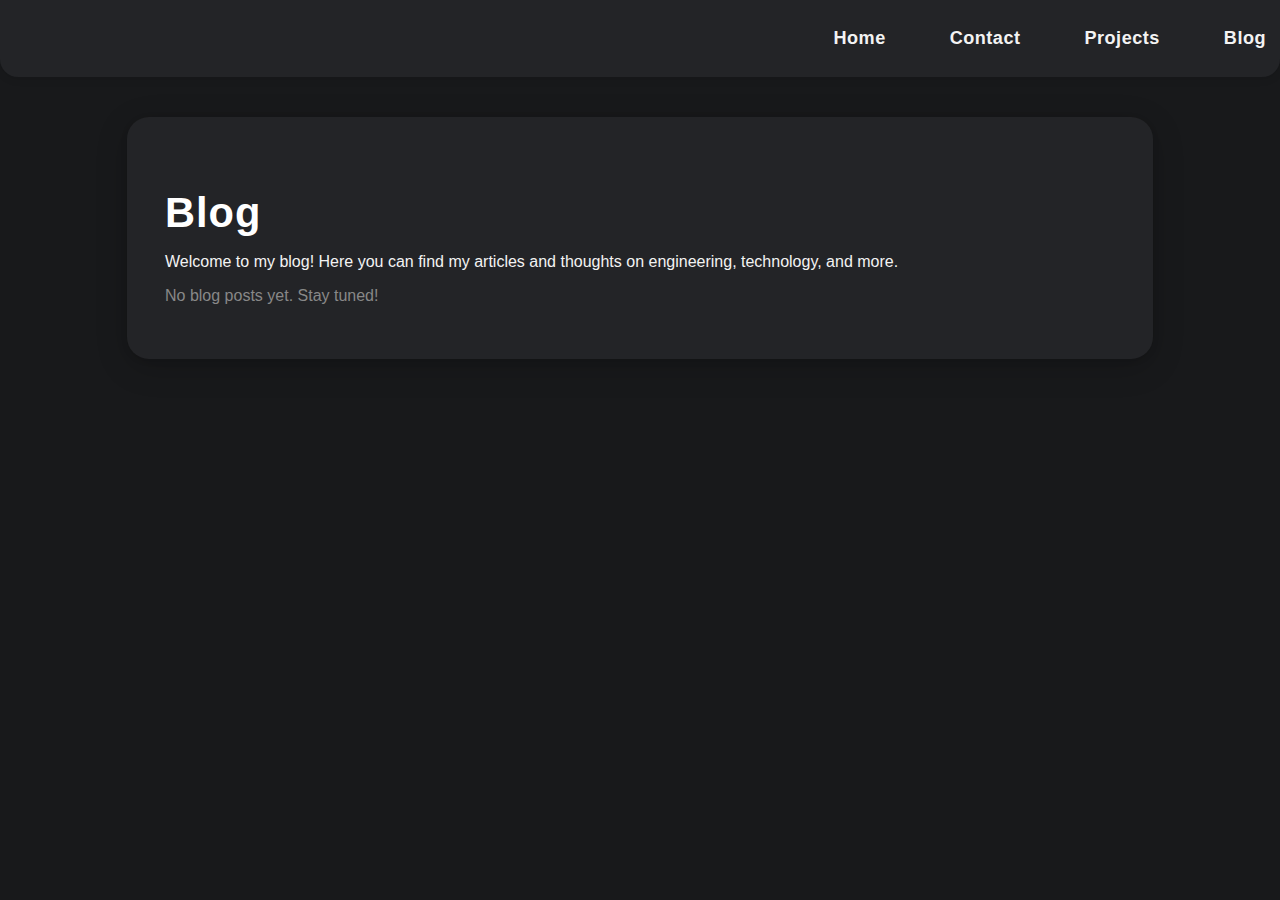
<file: blog.html>
<!DOCTYPE html>
<html lang="en">
<head>
  <meta charset="UTF-8">
  <title>Blog - Osman Tunç</title>
  <link rel="stylesheet" href="style.css">
</head>
<body>
  <nav class="navbar">
    <a href="index.html">Home</a>
    <a href="contact.html">Contact</a>
    <a href="projects.html">Projects</a>
    <a href="blog.html">Blog</a>
  </nav>
  <div class="container">
    <h1>Blog</h1>
    <p>Welcome to my blog! Here you can find my articles and thoughts on engineering, technology, and more.</p>
    <ul>
      <!-- Örnek blog yazısı -->
      <!--
      <li>
        <b>My First Blog Post</b>
        <p>This is a short summary of my first blog post. <a href="blog-post-1.html">Read more</a></p>
      </li>
      -->
    </ul>
    <p style="color: #888;">No blog posts yet. Stay tuned!</p>
  </div>
</body>
</html>
</file>
<file: style.css>
body {
  font-family: 'Segoe UI', Arial, sans-serif;
  margin: 0;
  min-height: 100vh;
  background: #18191b;
  color: #f3f3f3;
}

.container {
  max-width: 950px;
  margin: 40px auto 40px auto;
  background: #232427;
  padding: 44px 38px 38px 38px;
  border-radius: 22px;
  box-shadow: 0 8px 32px rgba(0,0,0,0.18), 0 1.5px 6px rgba(0,0,0,0.10);
}

.navbar {
  display: flex;
  justify-content: flex-end;
  gap: 36px;
  background: #232427;
  padding: 22px 0 22px 0;
  border-radius: 0 0 18px 18px;
  margin-bottom: 36px;
  box-shadow: 0 2px 8px rgba(0,0,0,0.10);
  position: sticky;
  top: 0;
  z-index: 10;
}
.navbar a {
  color: #f3f3f3;
  text-decoration: none;
  font-weight: 600;
  font-size: 1.13em;
  letter-spacing: 0.5px;
  transition: color 0.2s, background 0.2s;
  padding: 6px 14px;
  border-radius: 8px;
}
.navbar a:hover, .navbar a:focus {
  color: #ff5e2f;
  background: #18191b;
  text-decoration: none;
}

h1 {
  color: #fff;
  font-size: 2.6em;
  margin-bottom: 0.2em;
  letter-spacing: 1px;
  font-weight: 800;
}
h2 {
  color: #fff;
  font-size: 1.4em;
  margin-top: 2.2em;
  margin-bottom: 0.7em;
  letter-spacing: 0.5px;
  border-left: 4px solid #ff5e2f;
  padding-left: 12px;
  background: linear-gradient(90deg, #232427 60%, transparent 100%);
}
h3 {
  color: #ff5e2f;
  margin-top: 1.5em;
  margin-bottom: 0.5em;
  font-size: 1.1em;
  font-weight: 700;
}

.top-contact {
  margin: 18px 0 32px 0;
  display: flex;
  gap: 32px;
}
.top-contact a {
  color: #ff5e2f;
  text-decoration: none;
  font-weight: 600;
  font-size: 1.08em;
  display: flex;
  align-items: center;
  transition: color 0.2s, background 0.2s;
  padding: 4px 10px 4px 4px;
  border-radius: 6px;
}
.top-contact a:hover {
  color: #fff;
  background: #ff5e2f;
}

.about, .experience, .education, .projects, .skills, .certifications, .contact {
  margin-bottom: 32px;
}
.exp-item, .edu-item {
  margin-bottom: 20px;
}
.exp-title, .edu-title {
  font-weight: bold;
  color: #fff;
}
.exp-date, .edu-date {
  color: #bdbdbd;
  font-size: 0.98em;
  margin-bottom: 2px;
}
.projects ul, .skills ul, .certifications ul, .contact ul {
  margin-top: 10px;
}
.projects ul, .skills ul, .certifications ul, .contact ul {
  padding-left: 18px;
}
.projects li, .skills li, .certifications li, .contact li {
  margin-bottom: 10px;
  line-height: 1.6;
}

.projects > ul > li {
  background: #232427;
  border-radius: 12px;
  box-shadow: 0 2px 8px rgba(0,0,0,0.13);
  padding: 24px 22px 18px 22px;
  margin-bottom: 28px;
  transition: box-shadow 0.2s, background 0.2s;
  border-left: 5px solid #ff5e2f;
}
.projects > ul > li:hover {
  background: #18191b;
  box-shadow: 0 4px 16px rgba(0,0,0,0.18);
}

.projects b {
  font-size: 1.08em;
  color: #ff5e2f;
  font-weight: 700;
}

.project-images {
  display: flex;
  gap: 18px;
  margin-bottom: 18px;
  flex-wrap: wrap;
}
.project-images img {
  max-width: 220px;
  width: 100%;
  border-radius: 8px;
  box-shadow: 0 2px 8px rgba(0,0,0,0.13);
  cursor: pointer;
  transition: box-shadow 0.2s;
  background: #18191b;
}
.project-images img:hover {
  box-shadow: 0 4px 16px #ff5e2f44;
}
.system-image {
  display: block;
  margin: 30px auto 30px auto;
  max-width: 95%;
  width: 520px;
  border-radius: 12px;
  box-shadow: 0 2px 12px rgba(0,0,0,0.13);
  cursor: pointer;
  transition: box-shadow 0.2s;
  background: #18191b;
}
.system-image:hover {
  box-shadow: 0 4px 24px #ff5e2f44;
}
.project-video {
  display: block;
  margin: 24px auto 0 auto;
  max-width: 480px;
  width: 100%;
  border-radius: 10px;
  box-shadow: 0 2px 12px rgba(0,0,0,0.13);
}

.projects a, .certifications a, .skills a, .contact a {
  color: #ff5e2f;
  text-decoration: none;
  transition: color 0.2s;
}
.projects a:hover, .certifications a:hover, .skills a:hover, .contact a:hover {
  color: #fff;
  text-decoration: underline;
}

.contact ul {
  list-style: none;
  padding-left: 0;
}
.contact li {
  margin-bottom: 8px;
}

.blog-list {
  list-style: none;
  padding-left: 0;
}
.blog-list li {
  margin-bottom: 24px;
  background: #232427;
  border-left: 4px solid #ff5e2f;
  padding: 12px 18px;
  border-radius: 7px;
}

code {
  background: #232427;
  color: #ff5e2f;
  padding: 2px 6px;
  border-radius: 4px;
  font-size: 0.98em;
}

@media (max-width: 700px) {
  .container {
    padding: 16px 4vw 16px 4vw;
  }
  .navbar {
    gap: 16px;
    font-size: 0.98em;
    padding: 12px 0;
  }
  .top-contact {
    gap: 14px;
    font-size: 0.98em;
  }
  h1 {
    font-size: 1.3em;
  }
  h2 {
    font-size: 1.05em;
    padding-left: 7px;
  }
  .project-images {
    flex-direction: column;
    align-items: center;
  }
  .system-image, .project-video {
    max-width: 98vw;
    width: 98vw;
  }
}
</file>
